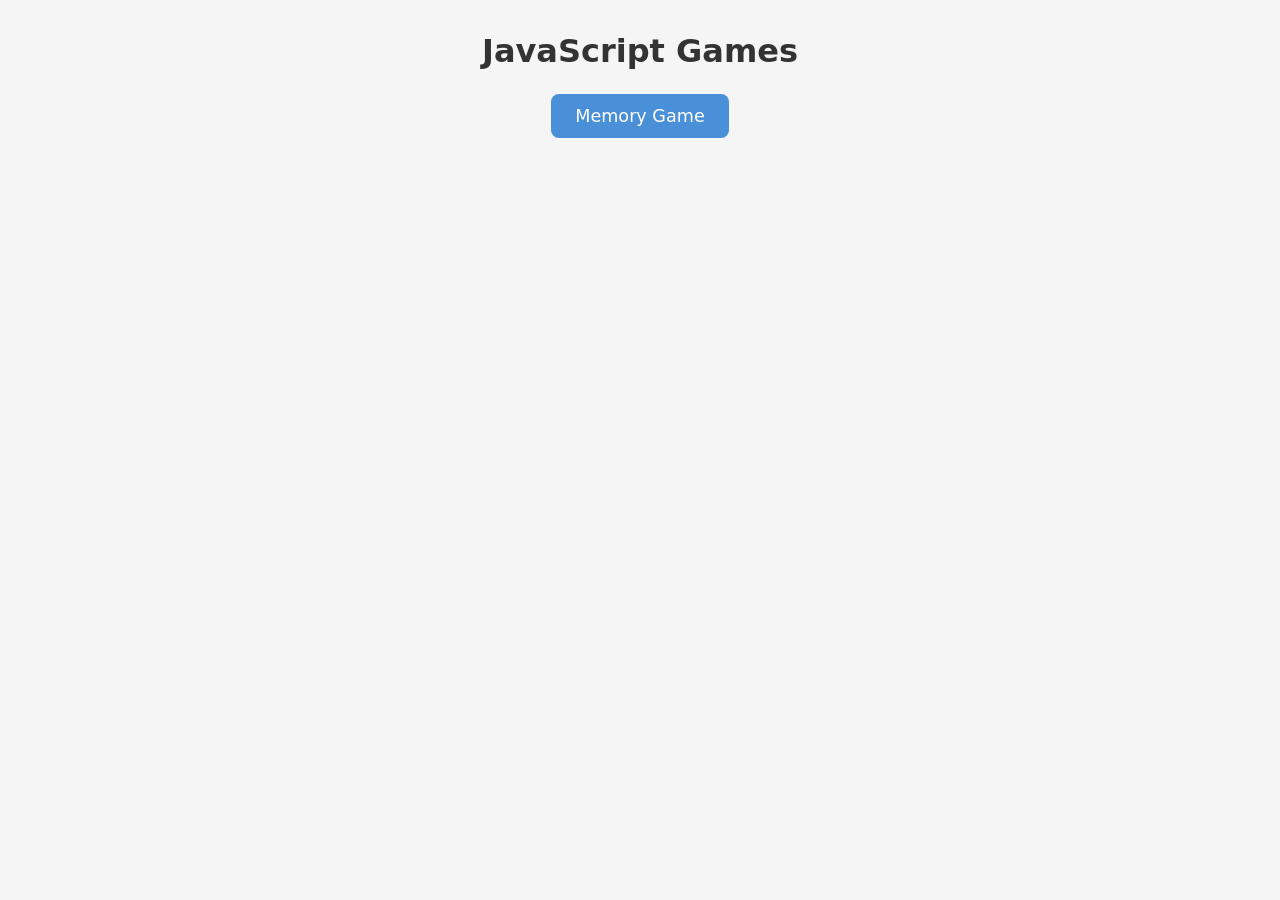
<file: index.html>
<!DOCTYPE html>
<html lang="en" dir="ltr">
<head>
    <meta charset="UTF-8">
    <meta name="viewport" content="width=device-width, initial-scale=1.0">
    <meta name="description" content="A collection of browser-based JavaScript games including a memory card matching game.">
    <title>JavaScript Games</title>
    <link rel="stylesheet" href="style.css">
</head>
<body>
    <main>
        <h1>JavaScript Games</h1>
        <nav aria-label="Game list">
            <ul>
                <li>
                    <a href="./memoryGame/memoryGame.html">Memory Game</a>
                </li>
            </ul>
        </nav>
    </main>
</body>
</html>
</file>
<file: style.css>
*,
*::before,
*::after {
    box-sizing: border-box;
    margin: 0;
    padding: 0;
}

body {
    font-family: system-ui, -apple-system, sans-serif;
    min-height: 100vh;
    display: flex;
    justify-content: center;
    background-color: #f5f5f5;
    color: #333;
}

main {
    text-align: center;
    padding: 2rem;
}

h1 {
    margin-bottom: 1.5rem;
}

nav ul {
    list-style: none;
}

nav a {
    display: inline-block;
    padding: 0.75rem 1.5rem;
    background-color: #4a90d9;
    color: #fff;
    text-decoration: none;
    border-radius: 0.5rem;
    font-size: 1.1rem;
    transition: background-color 0.2s;
}

nav a:hover,
nav a:focus-visible {
    background-color: #357abd;
    outline: 2px solid #357abd;
    outline-offset: 2px;
}
</file>
